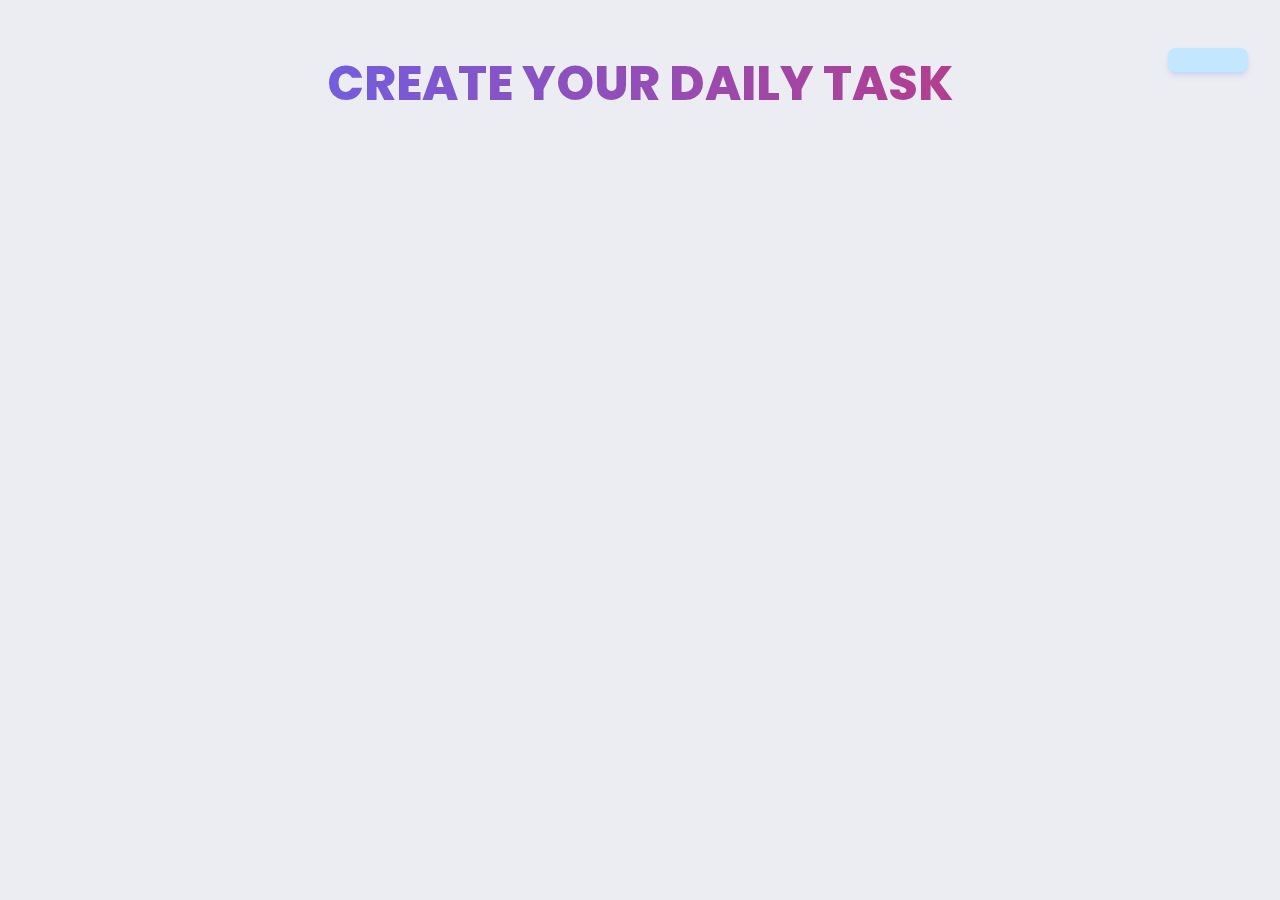
<file: todoApp/index.html>
<!DOCTYPE html>
<html lang="en">
  <head>
    <meta charset="UTF-8" />
    <meta name="viewport" content="width=device-width, initial-scale=1.0" />
    <link
      rel="shortcut icon"
      href="https://cdn0.iconfinder.com/data/icons/leto-survey-rating/64/__pen_survey_tasks_todo_list-512.png"
      type="image/x-icon"
    />
    <link rel="stylesheet" href="style.css" />
    <link
      rel="stylesheet"
      href="https://cdnjs.cloudflare.com/ajax/libs/font-awesome/6.5.2/css/all.min.css"
      integrity="sha512-SnH5WK+bZxgPHs44uWIX+LLJAJ9/2PkPKZ5QiAj6Ta86w+fsb2TkcmfRyVX3pBnMFcV7oQPJkl9QevSCWr3W6A=="
      crossorigin="anonymous"
      referrerpolicy="no-referrer"
    />
    <title>Todo App</title>
  </head>
  <body>
    <div class="container">
      <h1 class="animated-text">Create Your Daily Task</h1>

      <button id="open-button">
        <i class="fa-regular fa-pen-to-square"></i>
      </button>

      <!-- this is our pop up form to get data form user -->

      <div id="popup-form" class="modal">
        <form id="myForm" class="modal-content">
          <i id="close-button" class="close fa-solid fa-xmark"></i>
          <h2>TODO LIST</h2>
          <div class="form_box">
            <label for="title">Title</label>
            <input
              type="text"
              id="title"
              name="title"
              required
              autocomplete="off"
            />

            <label for="description">Description</label>
            <input
              type="text"
              id="description"
              name="description"
              required
              autocomplete="off"
            />

            <div class="colorPalette">
              <label for="bgcColor">Select Your Bg color:</label>
              <input
                type="color"
                id="bgcColor"
                name="bgcColor"
                value="#F5F5F5"
              />
              <label for="txcColor">Select Your Text color:</label>
              <input
                type="color"
                id="txcColor"
                name="txcColor"
                value="#000000"
              />
            </div>
          </div>
          <input id="btn_submit" type="submit" />
        </form>
      </div>

      <div id="card_container">
        <!-- where all the todo cards comes here -->
      </div>
    </div>

    <script defer src="app.js"></script>
  </body>
</html>
</file>
<file: todoApp/style.css>
@import url("https://fonts.googleapis.com/css2?family=Poppins:ital,wght@0,100;0,200;0,300;0,400;0,500;0,600;0,700;0,800;0,900;1,100;1,200;1,300;1,400;1,500;1,600;1,700;1,800;1,900&display=swap");

* {
  margin: 0;
  padding: 0;
  box-sizing: border-box;
  font-family: "Poppins", sans-serif;
  background-color: rgb(236, 236, 243);
}

.container {
  padding: 2rem 5%;
  height: 100%;
  position: relative;

  h1 {
    font-size: 3rem;
    text-transform: uppercase;
    margin-top: 1rem;
    text-align: center;
    font-weight: 800;
    background-image: linear-gradient(to right, #596aff, #ce316d);
    background-clip: text;
    color: transparent;
  }
}

/* ================= pop up form css ============================ */

.modal {
  display: none;
  position: fixed;
  z-index: 10;
  padding-top: 100px;
  left: 0;
  top: 0;
  width: 100%;
  height: 100%;
  overflow: auto;
  background-color: rgb(0, 0, 0);
  background-color: rgba(0, 0, 0, 0.4);
}

.modal-content {
  margin: auto;
  padding: 20px;
  border: 1px solid #888;
  width: 60%;
  height: 90%;
  position: relative;
  border-radius: 0.4rem;

  h2 {
    font-size: 3rem;
    text-align: center;
    text-transform: uppercase;
    font-weight: 800;
    background-image: linear-gradient(to left, #776edb, #ec4c4c);
    background-clip: text;
    color: transparent;
  }

  #btn_submit {
    position: absolute;
    right: 1rem;
    bottom: 2rem;
    cursor: pointer;
    font-size: 1rem;
    font-weight: 500;
    border: 1px solid #cccc;
    background: #c2e7ff;
    border-radius: 0.5rem;
    padding: 0.6rem 1.2rem;
    transition: all 0.2s ease-in-out;
  }

  #btn_submit:hover {
    background: #000;
    color: white;
  }
}

.form_box {
  display: flex;
  flex-direction: column;
  gap: 1rem;
  padding: 1rem 1%;

  input {
    padding: 0.5rem 0rem;
    border: none;
    border-bottom: 1px solid red;
    outline: none;
    font-size: 1rem;
  }

  #bgcColor {
    padding: 0rem;
  }

  #txcColor {
    padding: 0rem;
  }
}

.close {
  color: #aaaaaa;
  float: right;
  font-size: 28px;
  font-weight: bold;
}

.close:hover,
.close:focus {
  color: #000;
  text-decoration: none;
  cursor: pointer;
}

/* ================= add button ===================== */

#open-button {
  border: none;
  position: absolute;
  right: 2rem;
  top: 3rem;
  padding: 0.75rem 2.5rem;
  background-color: #c2e7ff;
  border-radius: 0.5rem;
  gap: 0.75rem;
  box-shadow: 0 4px 6px -1px #488aec31, 0 2px 4px -1px #488aec17;
  transition: all 0.3s ease;
  font-size: 1.4rem;

  i {
    font-size: 2rem;
    transition: all 0.4s ease;
    background-color: #c2e7ff;
  }

  i:hover {
    transform: rotate(360deg);
  }
}

#open-button:hover {
  box-shadow: 0 10px 15px -3px #488aec4f, 0 4px 6px -2px #488aec17;
}

/* ================= todo card css ===================== */

#card_container {
  display: grid;
  margin: 5rem auto;
  justify-content: center;
  grid-template-columns: repeat(auto-fit, minmax(250px, 1fr));
  align-items: center;
  gap: 2rem;
}

.content {
  border-radius: 1.2rem;
  padding: 1.5rem 2rem;
  background-color: whitesmoke;
  cursor: pointer;
  transition: all 0.5s ease;
  margin: 1rem auto;
  width: auto;
  height: 15.5rem;
  box-shadow: 0px 10px 15px -3px rgba(0, 0, 0, 0.1);
  word-break: break-all;
  position: relative;
  text-transform: capitalize;

  input {
    position: absolute;
    right: 1rem;
    top: 1rem;
  }

  #delete {
    background-color: whitesmoke;
    font-size: 2rem;
    text-decoration: none;
    position: absolute;
    bottom: 1rem;
    color: #ccc;
  }
}

.colorPalette {
  display: flex;
  justify-content: space-between;
  flex-wrap: wrap;
  gap: 1rem;
}

.content:hover {
  transform: translateY(-1rem);
}

.title {
  color: #111827;
  font-size: 1.3rem;
  line-height: 1rem;
  font-weight: 600;
  background-color: whitesmoke;
  text-transform: uppercase;
}

.desc {
  margin-top: 0.5rem;
  color: rgb(170, 164, 164);
  font-size: 0.9rem;
  font-weight: 600;
  line-height: 1.4rem;
  background-color: whitesmoke;
}

.action {
  display: inline-flex;
  margin-top: 1rem;
  color: #ffffff;
  font-size: 0.875rem;
  line-height: 1.25rem;
  font-weight: 500;
  align-items: center;
  gap: 0.25rem;
  background-color: #2563eb;
  padding: 4px 8px;
  border-radius: 4px;
}

/* ================= media query ===================== */

@media (max-width: 992px) {
  .container {
    h1 {
      font-size: 2.2rem;
      font-weight: 800;
    }
  }

  #open-button {
    font-size: 1.2rem;

    i {
      font-size: 1.5rem;
    }
  }

  .modal-content {
    #btn_submit {
      font-size: 0.9rem;
      padding: 0.6rem 1.1rem;
      bottom: 0.6rem;
    }
  }
}

/* --------------------------- */

@media (max-width: 768px) {
  #open-button {
    position: fixed !important;
    right: 1rem;
    top: 84.5vh;
    padding: 0.45rem 1.2rem;
    font-size: 1.2rem;
    z-index: 5;
  }

  .modal-content {
    h2 {
      font-size: 1.8rem;
      font-weight: 700;
    }
  }
}

/* --------------------------------- */

@media (max-width: 576px) {
  .modal-content {
    margin: auto;
    padding: 15px;
    width: 90%;
    height: 90%;

    h2 {
      font-size: 1.7rem;
      font-weight: 700;
    }

    #close-button {
      font-size: 1.2rem;
      color: blue;
    }

    #btn_submit {
      font-size: 0.9rem;
      padding: 0.6rem 1.1rem;
      bottom: 1rem;
    }
  }
}
</file>
